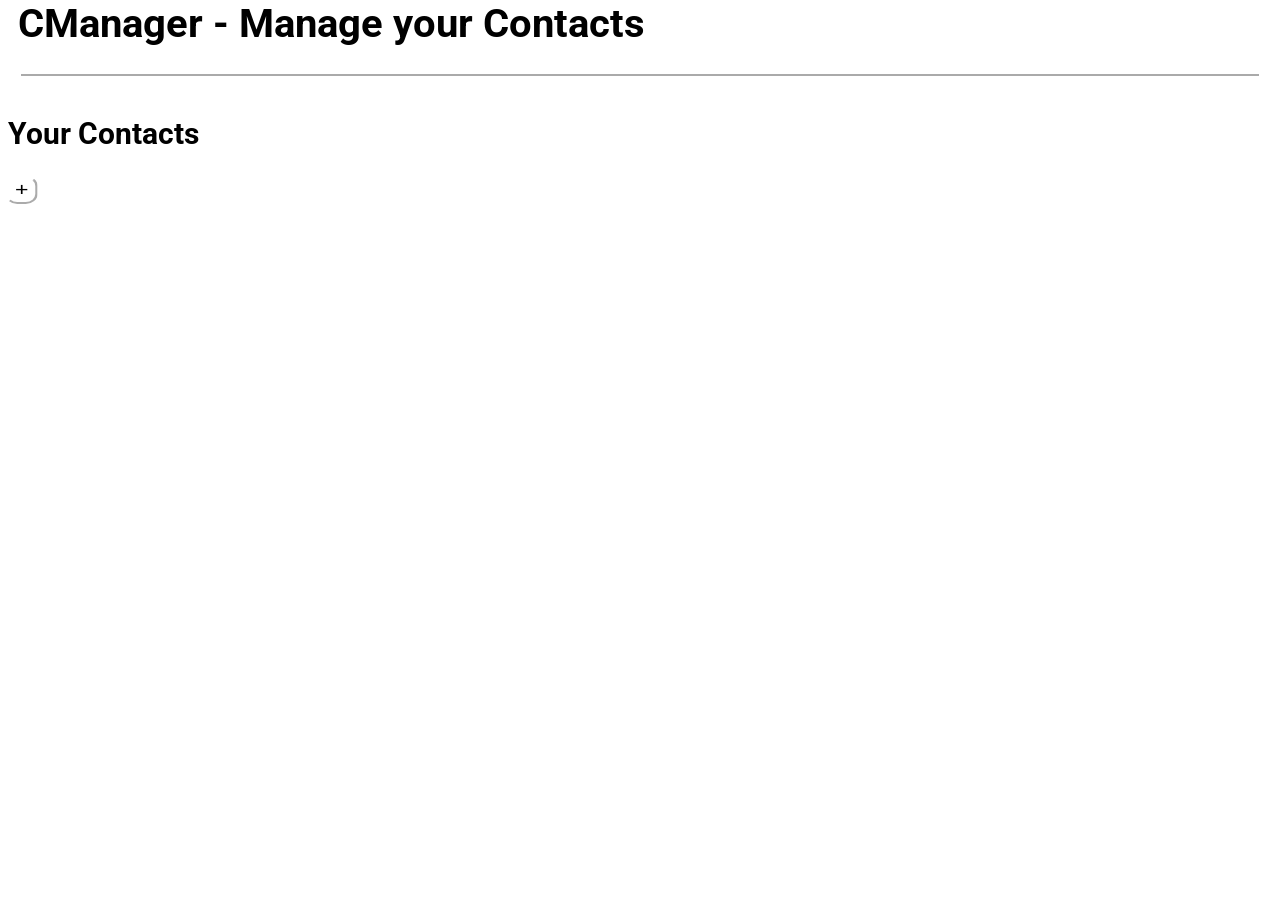
<file: CManager/web/index.html>
<!--
  CManager HTML Source Code

  Copyright (c) 2023 MadMushroom / Benjamin Braun
-->

<!DOCTYPE html>
<html lang="en" dir="ltr">
  <head>
    <meta charset="utf-8">
    <link rel="stylesheet" type="text/css" href="style.css">
    <link rel="icon" type="image/png" href="img/logo/logo.png">
    <link rel="preconnect" href="https://fonts.googleapis.com"><link rel="preconnect" href="https://fonts.gstatic.com" crossorigin><link href="https://fonts.googleapis.com/css2?family=Roboto:wght@300&display=swap" rel="stylesheet">
		<link rel="preconnect" href="https://fonts.googleapis.com"><link rel="preconnect" href="https://fonts.gstatic.com" crossorigin><link href="https://fonts.googleapis.com/css2?family=Roboto+Slab&family=Roboto:wght@300&display=swap" rel="stylesheet">
    <title>CManager</title>
  </head>
  <body>
      <div id="popUpContainerHolder">
      </div>

      <div id="backgroundeffect"></div>

      <div class="backgrounditems">
        <h1>CManager - Manage your Contacts</h1>
        <!--<img class="logoImage" src="img/logo/logo-black.png" alt="CManager Logo">-->
        <hr>

        <h2>Your Contacts</h2>
        <button id="AddNewContactButton" onclick="ShowAddContactPopUp()">+</button><br><br>
        <div id="contactList"></div><br>
      </div>

      <script src="js/ContactManager.js"></script>
  </body>
</html>
</file>
<file: CManager/web/style.css>
/*
  CManager CSS Source code

  Copyright (c) 2023 MadMushroom / Benjamin Braun
*/

html, body {
  scroll-behavior: smooth;
}

button, div, img { transition: all 300ms }

/* General */

.logoImage {
  width: 5%;
  height: 5%;
  margin-top: 20px;
  margin-left: 94%;
}

#backgroundeffect {
  margin-top: -6%;
  margin-left: -8px;
}

.popUpContainer {
  z-index: 9;
  width: 90%;
  height: 90%;
  position: absolute;
  margin-left: 4%;
  margin-right: 4%;
  margin-top: -3%;
  background: #ffffff;
  border-width: thin;
  border-radius: 10px;
  border-color: #000000;
  border-style: solid;

}

.popUpContainer p {
  margin-left: 1%;
}

.popUpContainer h2 {
  margin-top: -1%;
  margin-left: 1%
}

.popUpContainer input {
  margin-left: 1%;
}

.popUpContainer button {
  margin-left: 10px;
}

#closePopUpContainer {
  margin-left: 97%;
  margin-top: 5px;
}

h1 {
  font-weight: bolder;
  font-size: 40px;
	font-family: 'Roboto', sans-serif;
  margin-left: 0.8%;
  margin-top: 6%;
}

h2 {
  font-size: 30px;
	font-family: 'Roboto', sans-serif;
}

hr {
  width: 98%;
	height: 2px;
	background: #aaaaaa;
	border: 0;
	margin: 0 auto 40px auto;
}

p {
  float: left;
  font-family: 'Roboto', sans-serif;
}

button {
  border-radius: 10px;
  box-shadow: 0 0px 0px rgba(0, 0, 0, 0);
  border-color: #ffffff;
  background-color: #ffffff
}

button:hover {
  transform: scale(1.1);
  box-shadow: 0 3px 3px rgba(0, 0, 0, 0.3);
  border-color: #000000;
  background-color: #22ff22
}

#closePopUpContainer:hover {
  background-color: #ff5555;
}

/* Create New Contact */

#AddContactButton {
  float: left;
}

#AddNewContactButton {
  font-size: 120%;
  transform: scaleX(1.2);
}

#AddNewContactButton:hover {
  transform: scaleY(1.1);
  transform: scaleX(1.3);
  box-shadow: 0 3px 3px rgba(0, 0, 0, 0.3);
  border-color: #000000;
  background-color: #22ff22
}

/* Contact List */

#contactList div {
  border-radius: 10px;
  border-width: 1px;
  border-color: #aaaaaa;
  border-style: solid;
}

#contactList div:hover {
  transform: scale(1.005);
  box-shadow: 0 2px 25px rgba(0, 0, 0, 0.3);
}

#contactList p {
  margin-left: 20px;
}

/* Contacts */

.ContactOptions {
  float: right;
  margin-top: 15px;
  margin-right: 20px;
  transform: scale(1.1);
}

.ContactOptionsDelete {
  float: right;
  margin-top: 15px;
  margin-right: 20px;
  transform: scale(1.1);
}

.ContactOptions img {
  background-color: #ffffff
}

.ContactOptions img:hover {
  background-color: #22ff22
}

.ContactOptionsDelete, .ContactOptionsDelete img {
  background-color: #ffffff
}

.ContactOptionsDelete:hover, .ContactOptionsDelete img:hover {
  background-color: #ff5555
}
</file>
